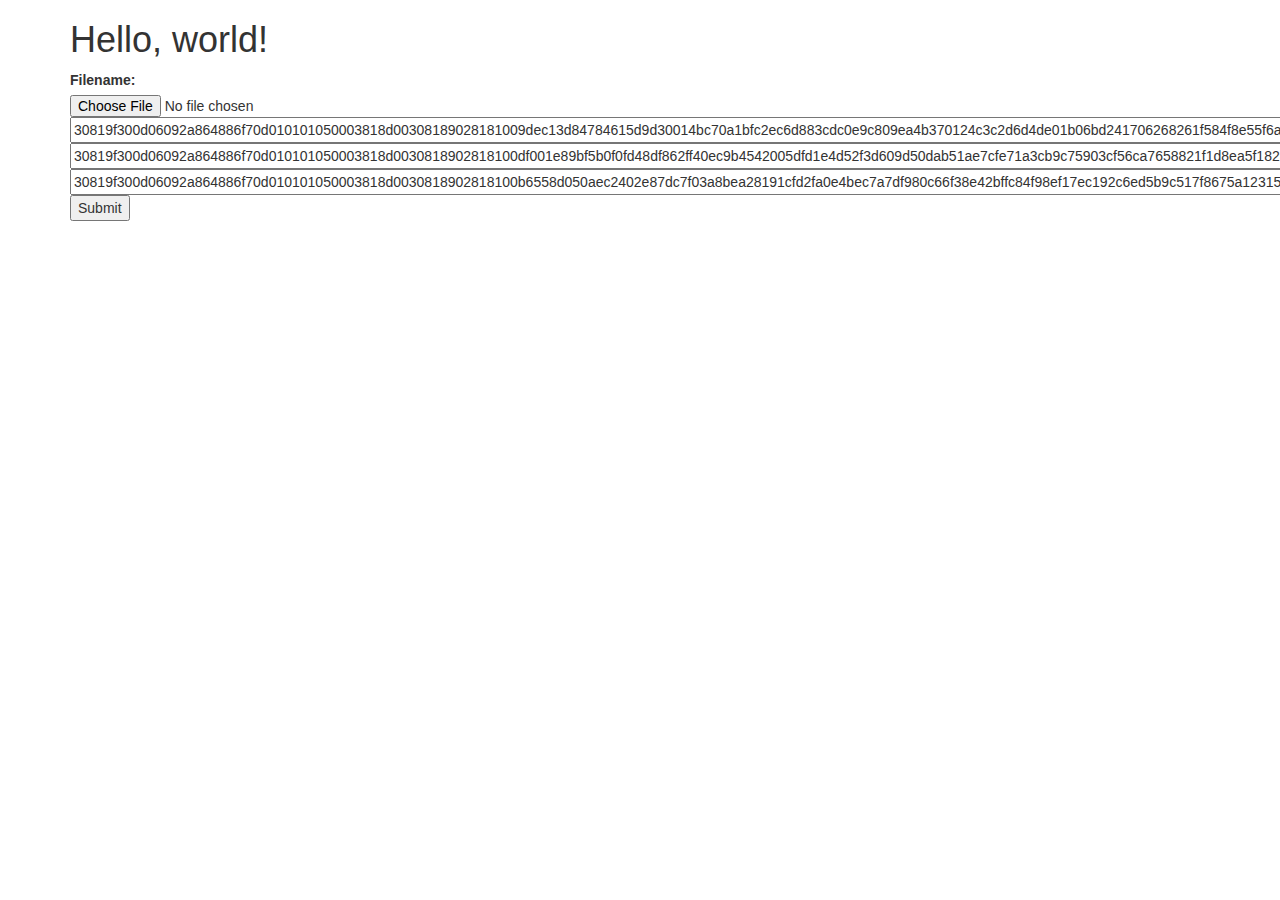
<file: templates/index.html>
<!DOCTYPE html>
<html>
  <head>
    <title>Bootstrap 101 Template</title>
    <meta name="viewport" content="width=device-width, initial-scale=1.0">
    <!-- Bootstrap -->
    <link href="https://maxcdn.bootstrapcdn.com/bootstrap/3.3.7/css/bootstrap.min.css" rel="stylesheet" media="screen">
  </head>
  <body>
    <div class="container">
        <h1>Hello, world!</h1>
        <form action="/upload" method="post" enctype="multipart/form-data">
            <label for="file">Filename:</label>
            <input type="file" name="file" id="file" />
            <input size="150" type="text" name="key1" id="key1" value="[base64]" /></br>
            <input size="150" type="text" name="key2" id="key2" value="[base64]" /></br>
            <input size="150" type="text" name="key3" id="key3" value="[base64]"/></br>
            <input type="submit" name="submit" value="Submit" />
        </form>
    </div>
  </body>
</html>
</file>
